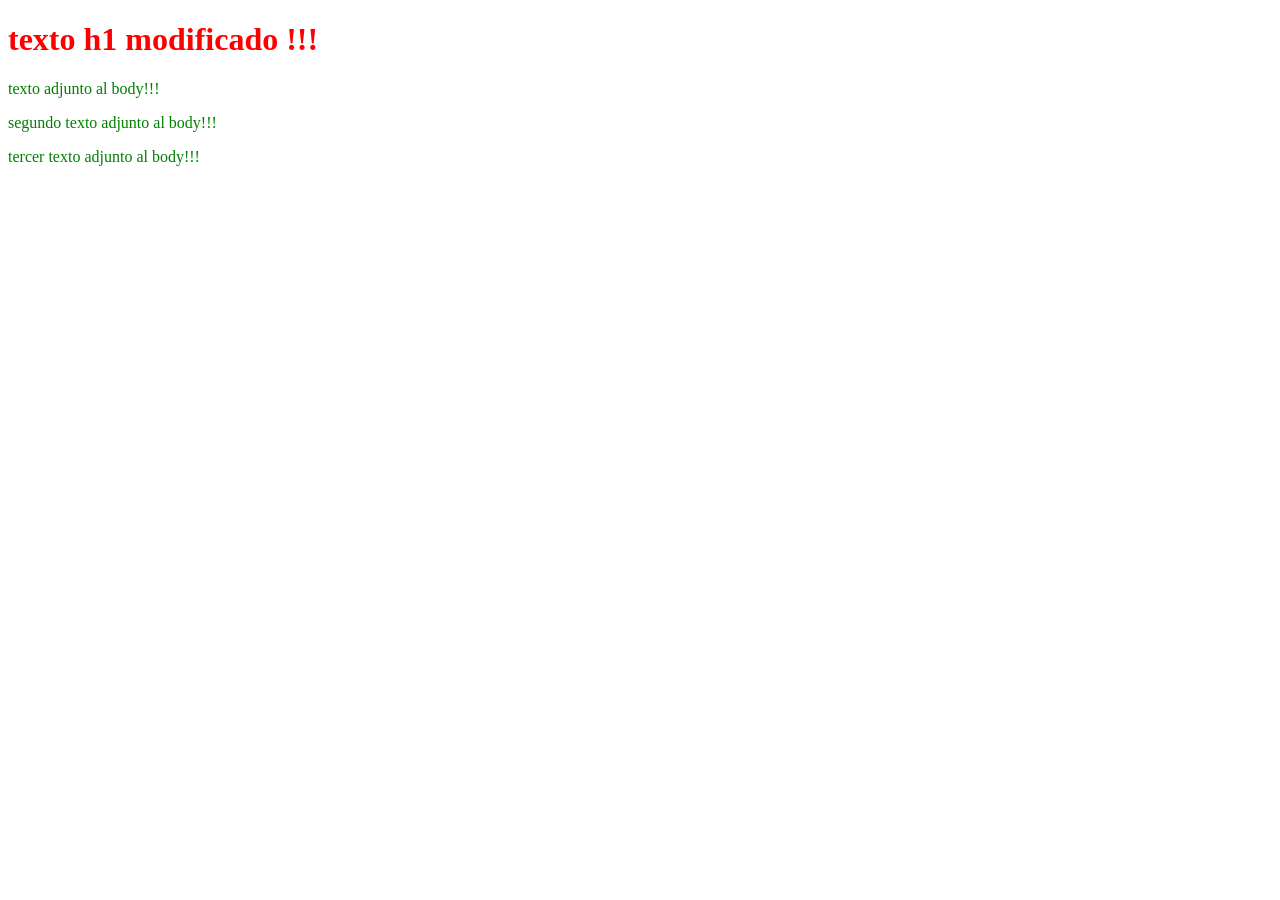
<file: pruebasD3/Prueba1/index.html>
<!DOCTYPE html>
<html>
<head>
	<title>D3 Prueba 1</title>
</head>
<body>
	<h1>Hola, esta es una prueba de d3!!!</h1>
<script src="../d3.min.js"></script>
<script src="main.js"></script>
</body>
</html>
</file>
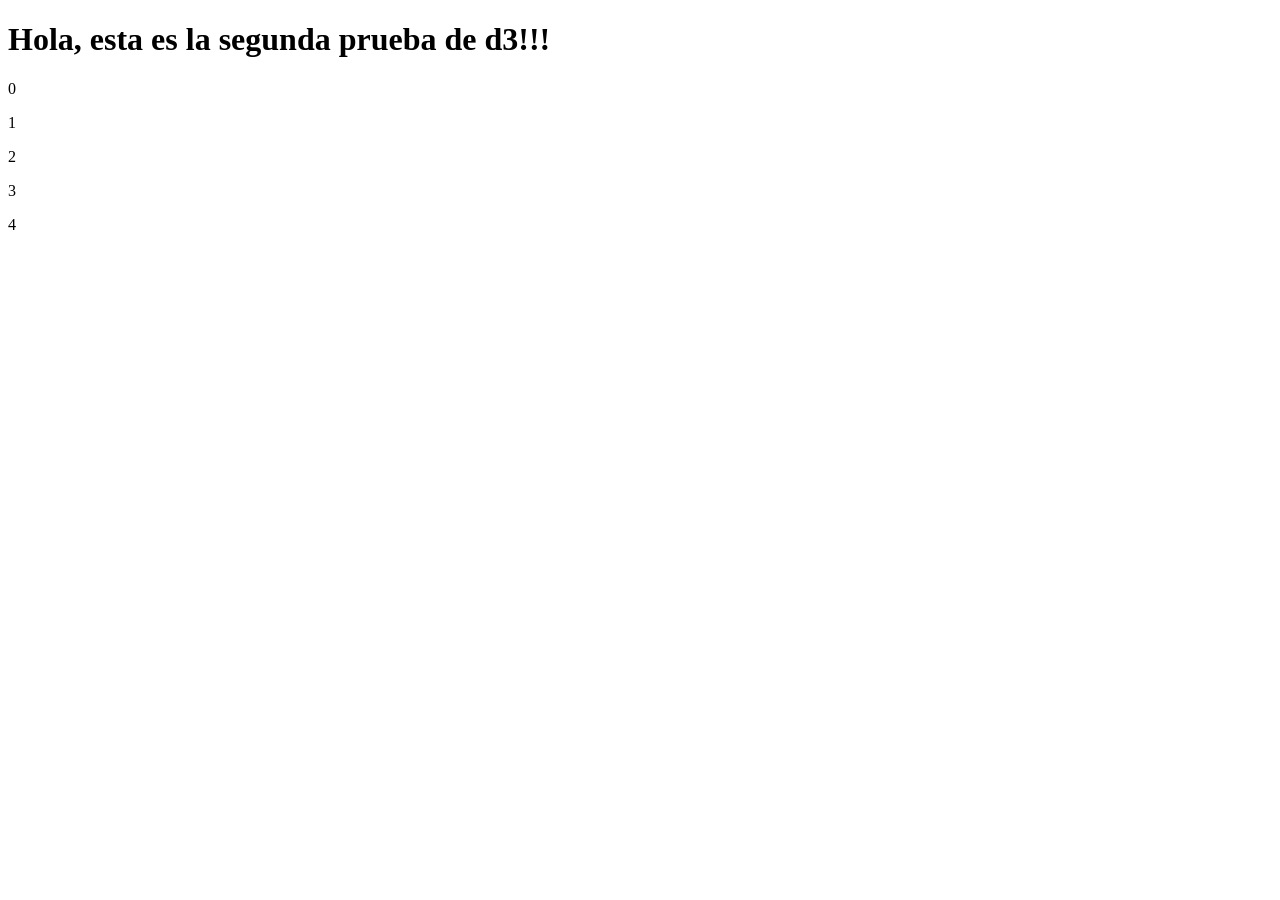
<file: pruebasD3/prueba2/index.html>
<!DOCTYPE html>
<html>
<head>
	<title>D3 Prueba 2</title>
</head>
<body>
	<h1>Hola, esta es la segunda prueba de d3!!!</h1>
<script src="../d3.min.js"></script>
<script src="main.js"></script>
</body>
</html>
</file>
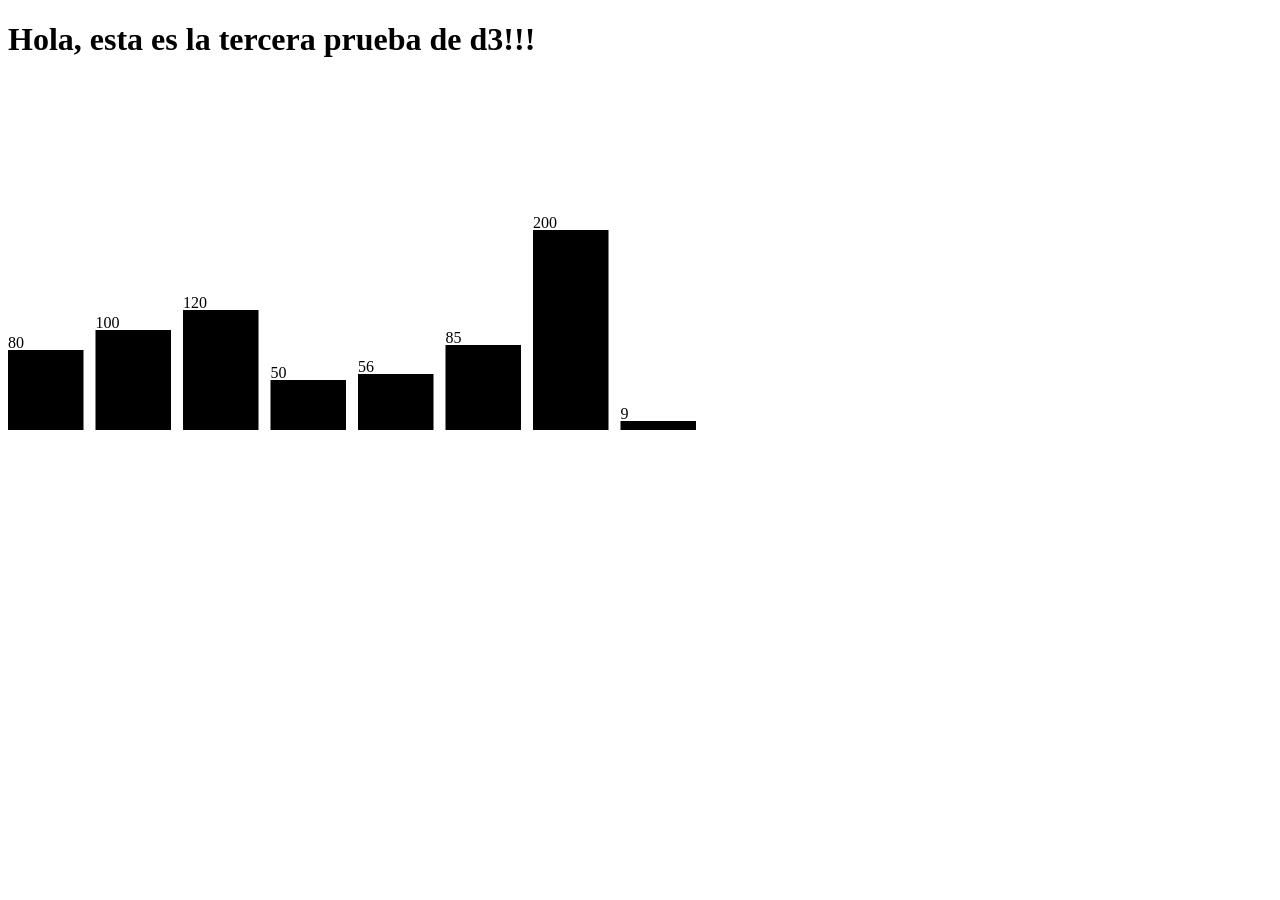
<file: pruebasD3/Prueba3/index.html>
<!DOCTYPE html>
<html>
<head>
	<title>D3 Prueba 3</title>
</head>

	<h1>Hola, esta es la tercera prueba de d3!!!</h1>

	<svg class="bar-chart"></svg>
	
<script src="../d3.min.js"></script>
<script src="main.js"></script>
</body>
</html>
</file>
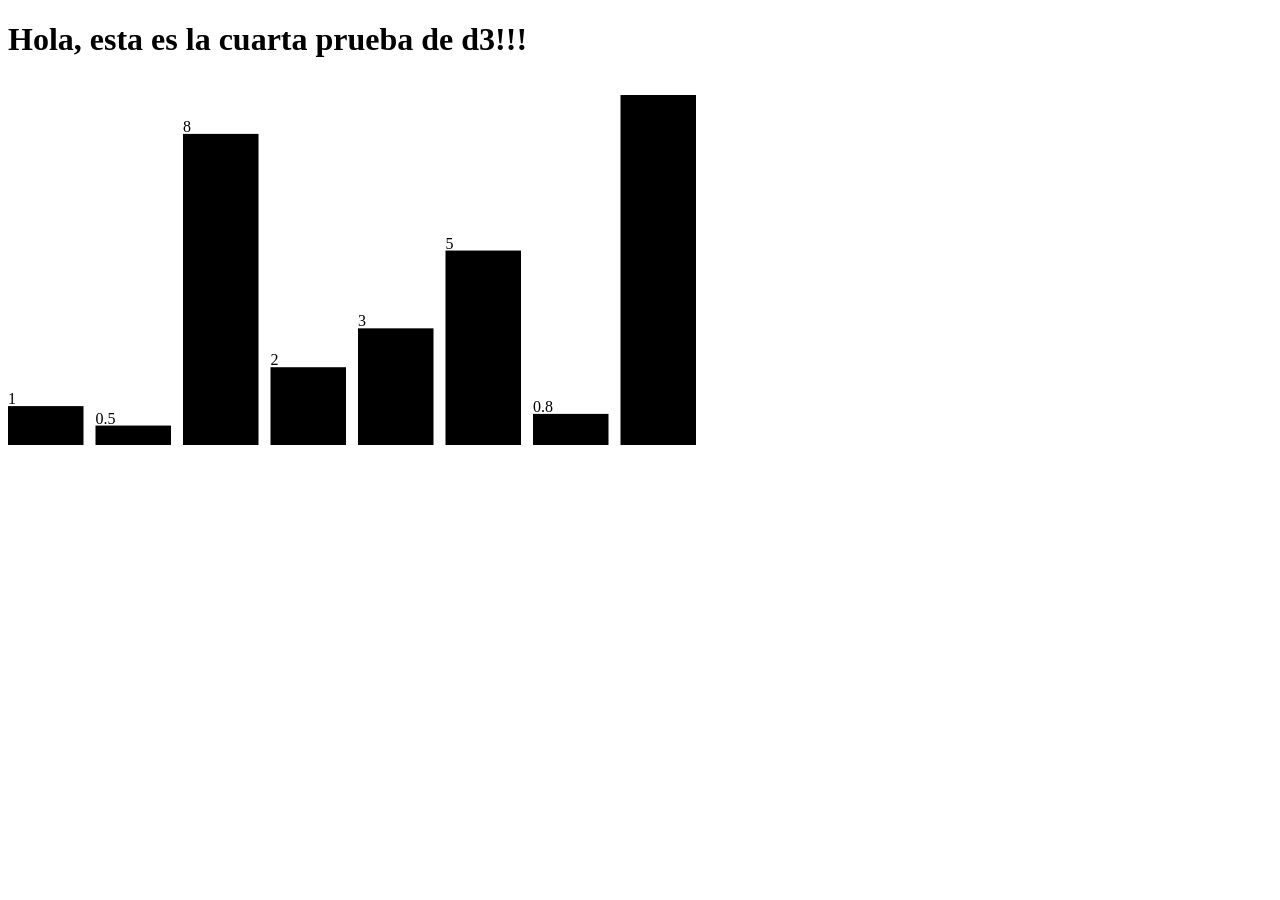
<file: pruebasD3/Prueba4/index.html>
<!DOCTYPE html>
<html>
<head>
	<title>D3 Prueba 4</title>
</head>
<body>

	<h1>Hola, esta es la cuarta prueba de d3!!!</h1>

	<svg class="bar-chart"></svg>
	
<script src="../d3.min.js"></script>
<script src="main.js"></script>
</body>
</html>
</file>
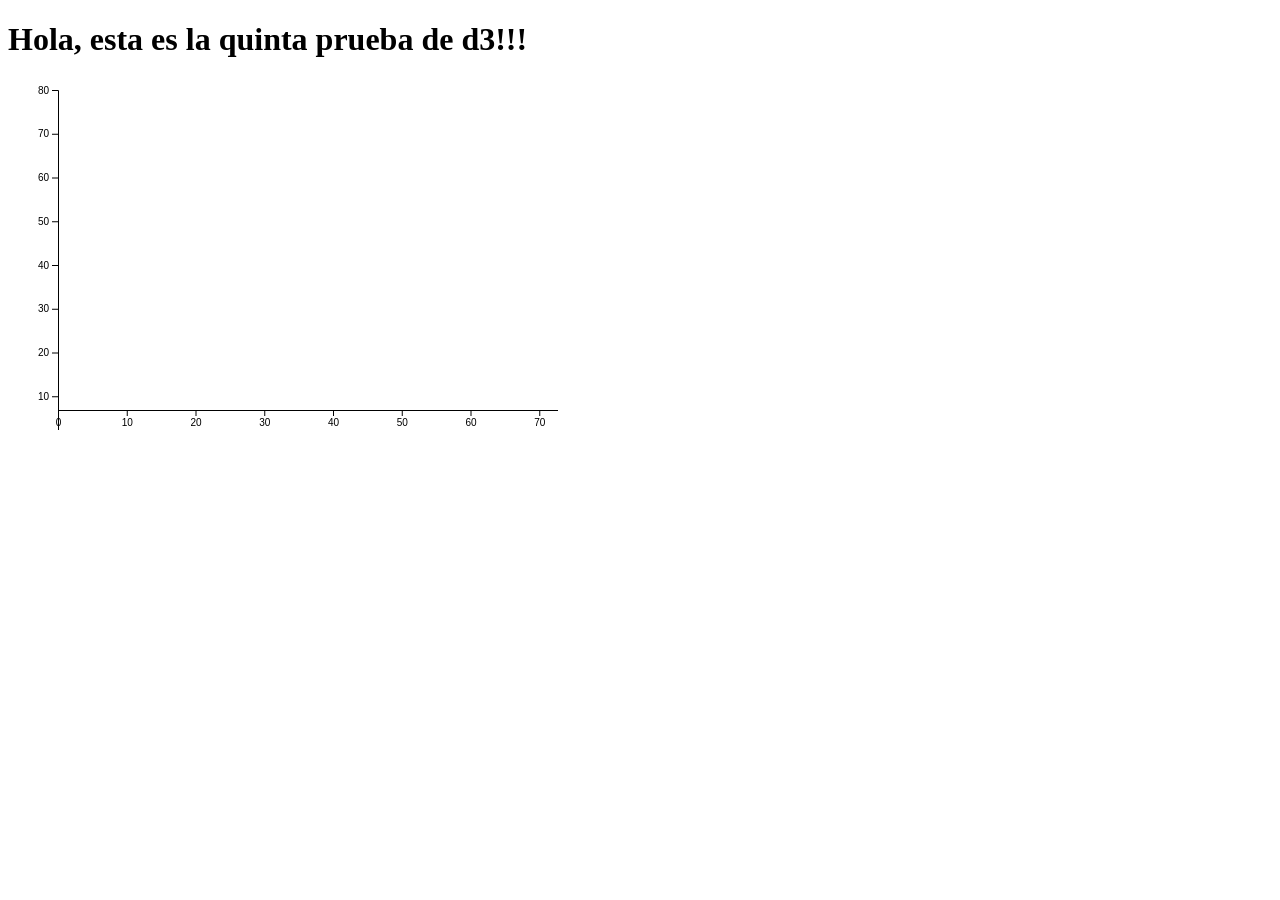
<file: pruebasD3/Prueba5/index.html>
<!DOCTYPE html>
<html>
<head>
	<title>D3 Prueba 5</title>
</head>
<body>

	<h1>Hola, esta es la quinta prueba de d3!!!</h1>

	<svg class="bar-chart"></svg>
	
<script src="../d3.min.js"></script>
<script src="main.js"></script>
</body>
</html>
</file>
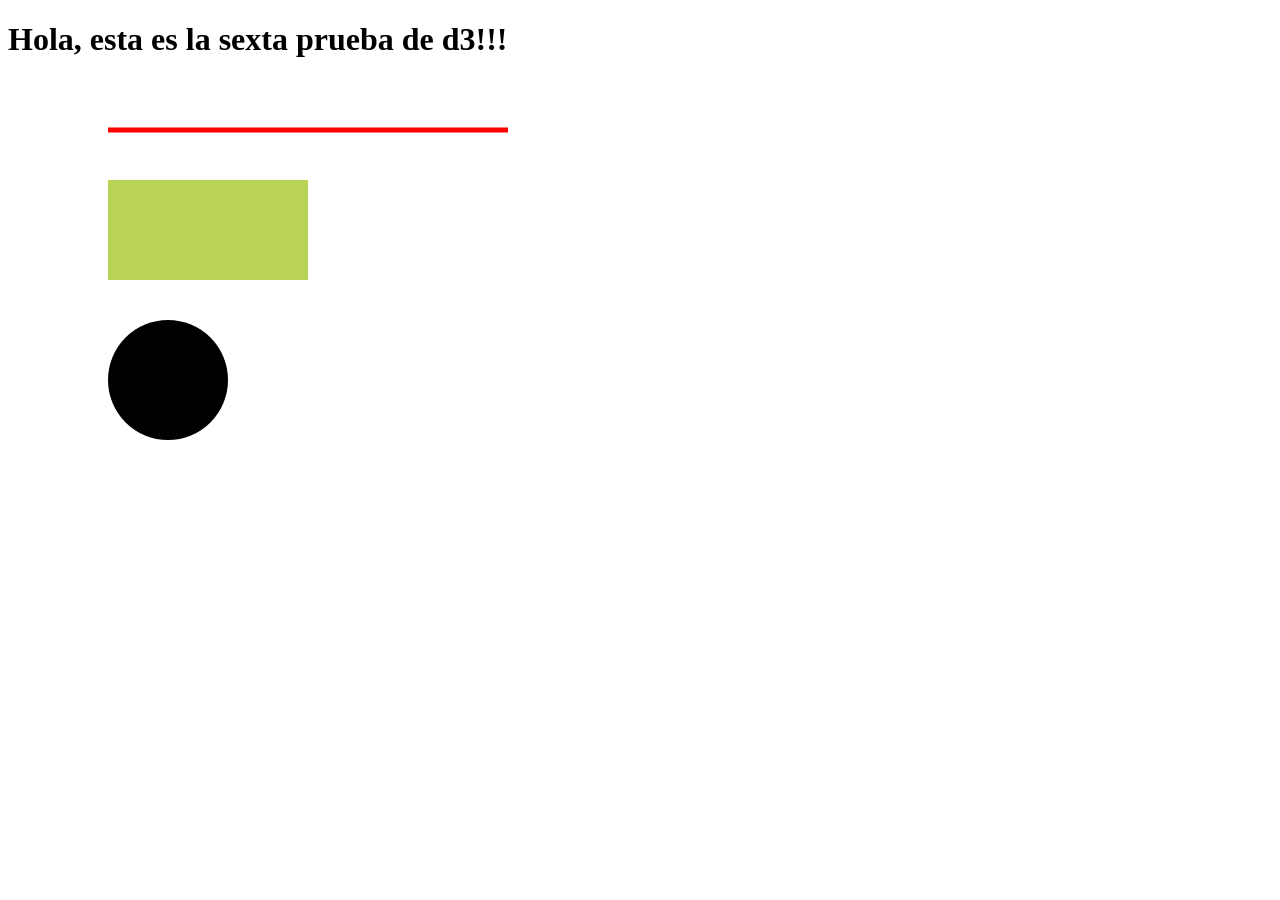
<file: pruebasD3/Prueba6/index.html>
<!DOCTYPE html>
<html>
<head>
	<title>D3 Prueba 6</title>
</head>
<body>

	<h1>Hola, esta es la sexta prueba de d3!!!</h1>

	<svg></svg>
	
<script src="../d3.min.js"></script>
<script src="main.js"></script>
</body>
</html>
</file>
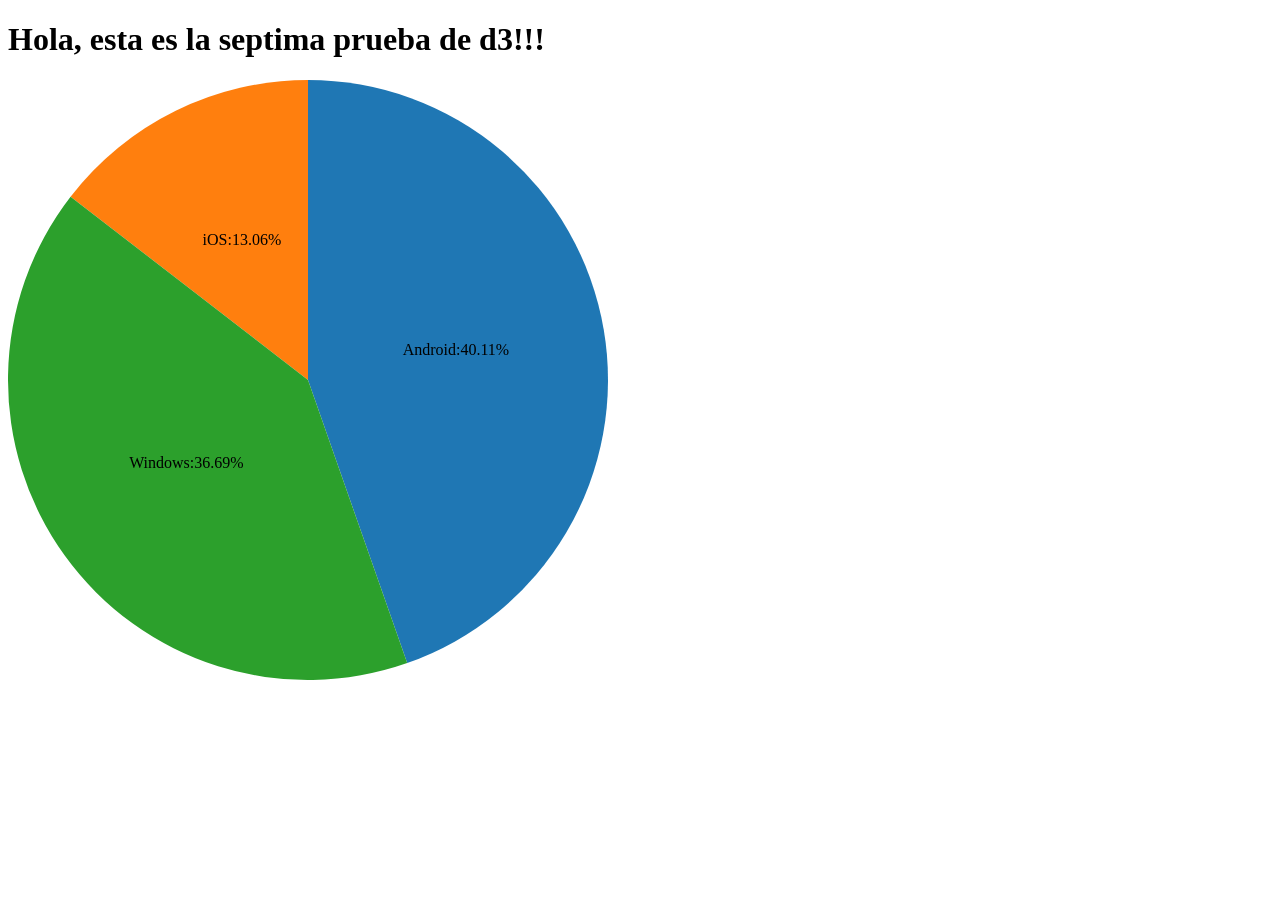
<file: pruebasD3/Prueba7/index.html>
<!DOCTYPE html>
<html>
<head>
	<title>D3 Prueba 7</title>
</head>
<body>

	<h1>Hola, esta es la septima prueba de d3!!!</h1>

	<svg class="pie-chart"></svg>
	
<script src="../d3.min.js"></script>
<script src="main.js"></script>
</body>
</html>
</file>
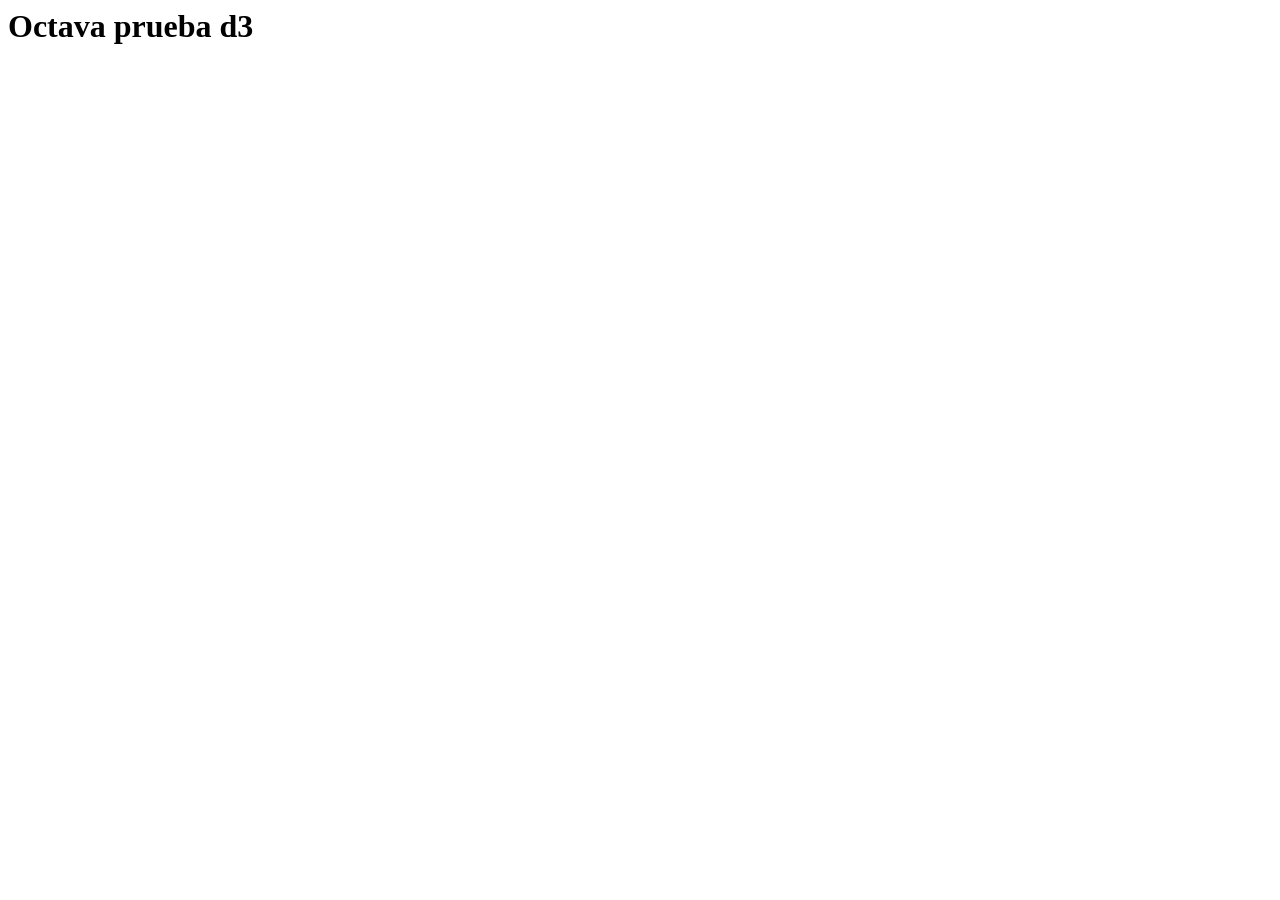
<file: pruebasD3/Prueba8/index.html>
<html>
    <head>
        <title>Learn D3.js</title>
    </head>
    <body>
        <h1>Octava prueba d3</h1>
        
        <svg class="line-chart"></svg>
        
        <script src="https://d3js.org/d3.v4.min.js"></script>
        <script src="main.js"></script>
    </body>
</html>
</file>
